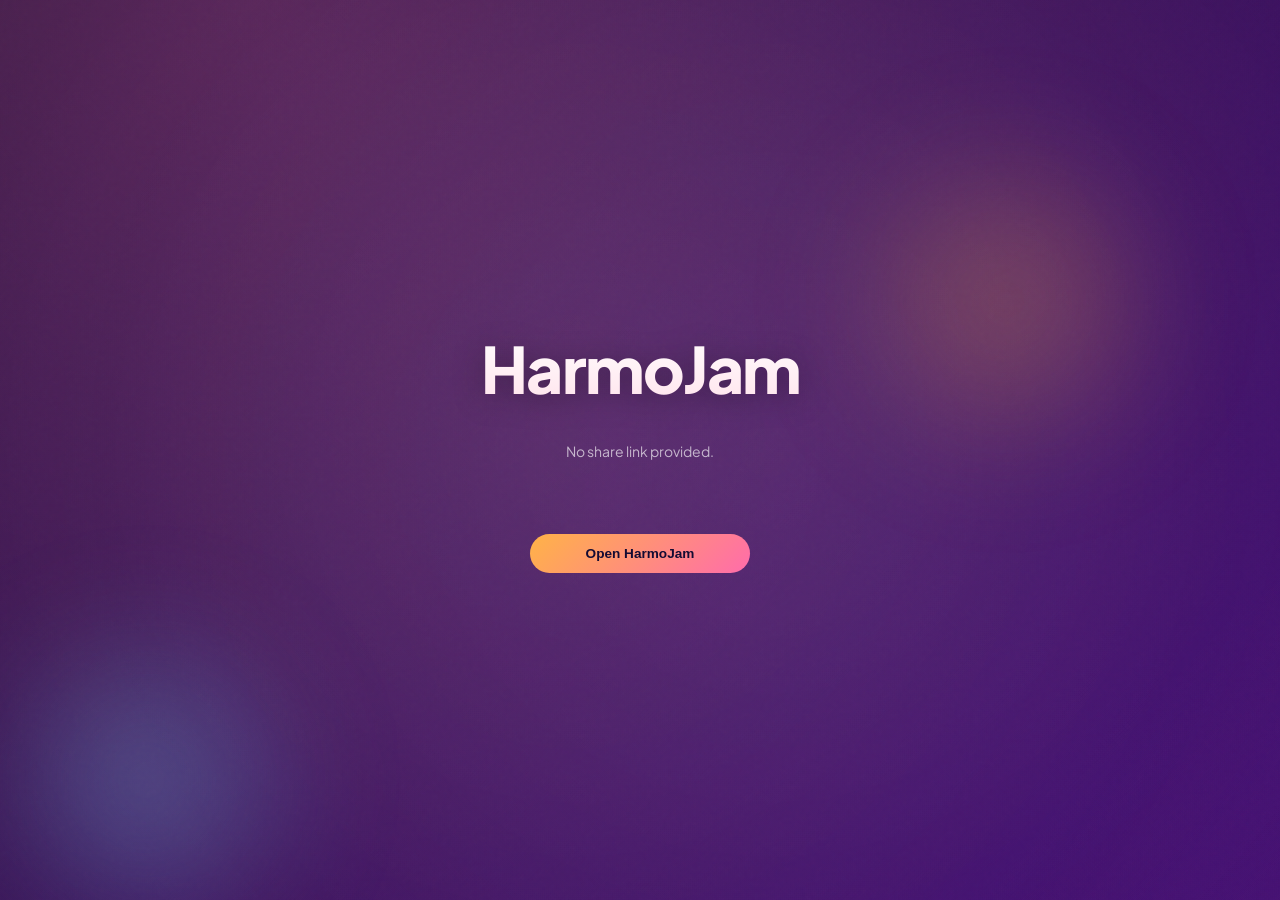
<file: src/main/resources/static/shared.html>
<!DOCTYPE html>
<html lang="en">
<head>
    <meta charset="UTF-8" />
    <meta name="viewport" content="width=device-width, initial-scale=1.0" />
    <title>Shared Playlist - HarmoJam</title>
    <link href="https://fonts.googleapis.com/css2?family=Plus+Jakarta+Sans:wght@300;400;600;700;800&display=swap" rel="stylesheet">

    <link rel="stylesheet" href="css/style.css">
</head>

<body>
<div class="wave"></div><div class="wave"></div>
<div class="glow glow-1"></div><div class="glow glow-2"></div>
<div class="noise"></div>

<div class="content-wrapper">
    <h1 style="cursor: pointer;" onclick="window.location.href='index.html'">HarmoJam</h1>

    <p class="tagline" id="sharedPlaylistTitle">Loading shared list...</p>

    <div class="results-area show" id="sharedArea"></div>

    <button class="action-btn recommend-btn" style="margin-top:30px; padding:12px 30px; max-width:220px;" onclick="window.location.href='index.html'">
        Open HarmoJam
    </button>
</div>

<script src="js/shared.js"></script>
<div id="toast" class="toast"></div>
</body>
</html>
</file>
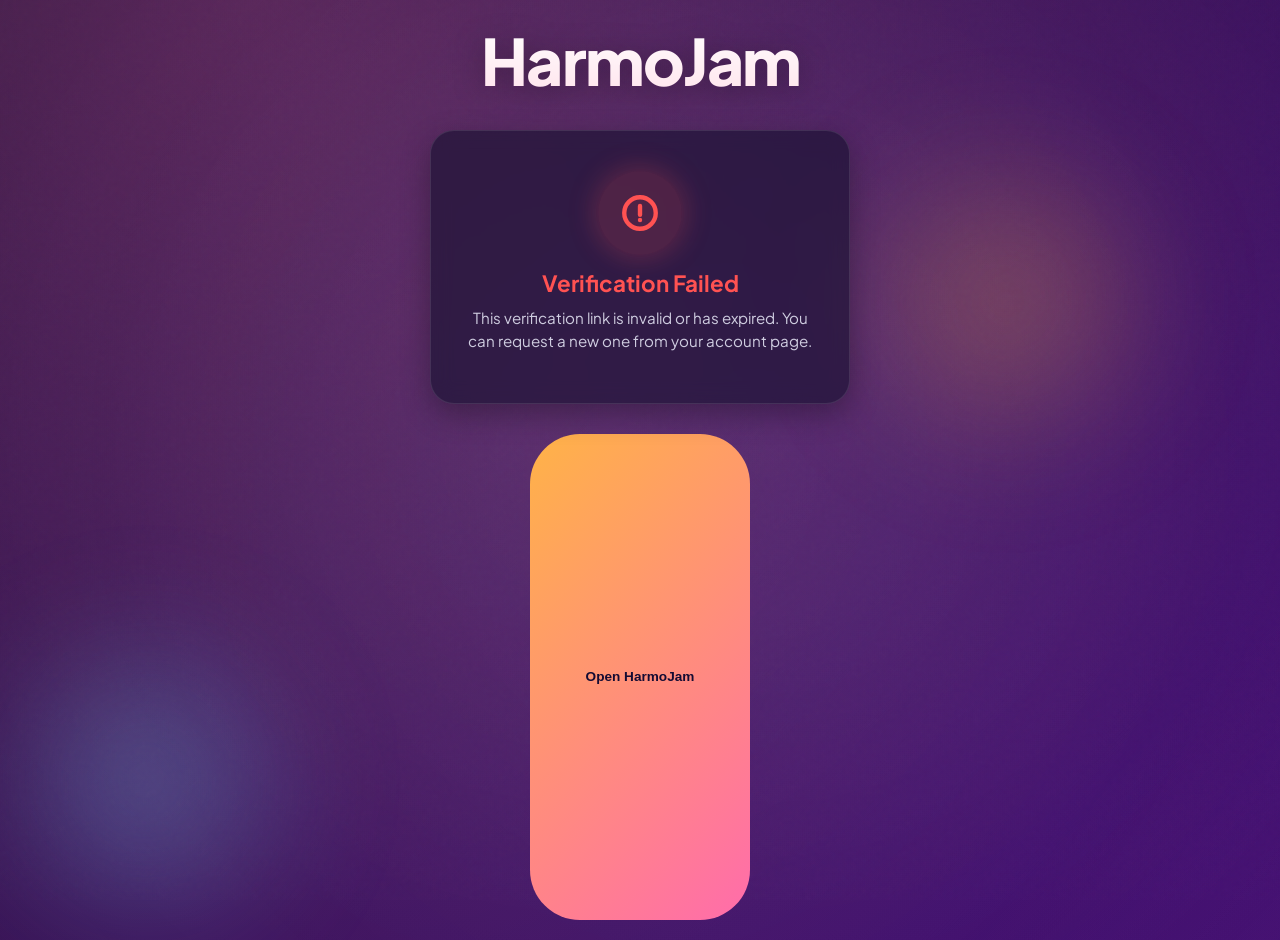
<file: src/main/resources/static/verify-email.html>
<!DOCTYPE html>
<html lang="en">
<head>
    <meta charset="UTF-8" />
    <meta name="viewport" content="width=device-width, initial-scale=1.0" />
    <title>Email Verification - HarmoJam</title>
    <link href="https://fonts.googleapis.com/css2?family=Plus+Jakarta+Sans:wght@300;400;600;700;800&display=swap" rel="stylesheet">
    <link rel="stylesheet" href="css/style.css">
</head>

<body>
<div class="wave"></div><div class="wave"></div>
<div class="glow glow-1"></div><div class="glow glow-2"></div>
<div class="noise"></div>

<div class="content-wrapper" style="justify-content:center; min-height:100vh;">
    <h1 style="cursor: pointer; margin-bottom:30px;" onclick="window.location.href='index.html'">HarmoJam</h1>

    <div class="verify-card" id="verifyCard">
        <!-- JS ile dolduruluyor -->
    </div>

    <button class="action-btn recommend-btn" style="margin-top:30px; padding:12px 30px; max-width:220px;" onclick="window.location.href='index.html'">
        Open HarmoJam
    </button>
</div>

<script>
    // Backend (/auth/verify-email) doğrulamayı zaten yaptı ve bizi buraya
    // ?status=success ya da ?status=error ile yönlendirdi — burada sadece sonucu gösteriyoruz.
    document.addEventListener('DOMContentLoaded', () => {
        const params = new URLSearchParams(window.location.search);
        const status = params.get('status');
        const card = document.getElementById('verifyCard');

        const isSuccess = status === 'success';

        const iconSvg = isSuccess
            ? `<svg viewBox="0 0 24 24" fill="none" stroke="#00e676" stroke-width="2.5" stroke-linecap="round" stroke-linejoin="round"><path d="M20 6L9 17l-5-5"/></svg>`
            : `<svg viewBox="0 0 24 24" fill="none" stroke="#ff5252" stroke-width="2.5" stroke-linecap="round" stroke-linejoin="round"><circle cx="12" cy="12" r="9"/><line x1="12" y1="8" x2="12" y2="13"/><line x1="12" y1="16" x2="12.01" y2="16"/></svg>`;

        card.innerHTML = `
            <div class="verify-icon-circle ${isSuccess ? 'success' : 'error'}">${iconSvg}</div>
            <h2 class="verify-title ${isSuccess ? 'success' : 'error'}">
                ${isSuccess ? 'Email Verified!' : 'Verification Failed'}
            </h2>
            <p class="verify-subtitle">
                ${isSuccess
                    ? 'Your email address has been successfully verified. You can safely close this tab and return to HarmoJam.'
                    : 'This verification link is invalid or has expired. You can request a new one from your account page.'}
            </p>
        `;
    });
</script>
</body>
</html>
</file>
<file: src/main/resources/static/css/style.css>
:root {
          --bg1: #140b33;
          --bg2: #3b0a73;
          --bg3: #ff6cab;
          --accent: #ffb347;
        }

        * { box-sizing: border-box; }

        body {
          margin: 0;
          font-family: "Plus Jakarta Sans", sans-serif;
          min-height: 100vh;
          display: flex;
          flex-direction: column;
          align-items: center;
          justify-content: center;
          color: #fff;
          background:
            radial-gradient(circle at 10% 0%, rgba(255, 108, 171, 0.28) 0, transparent 50%),
            radial-gradient(circle at 90% 100%, rgba(255, 179, 71, 0.25) 0, transparent 55%),
            linear-gradient(135deg, var(--bg1), var(--bg2), var(--bg3));
          background-size: 200% 200%;
          animation: gradientShift 18s ease-in-out infinite;
          overflow-x: hidden;
          padding: 20px;
        }

        body.results-mode {
            justify-content: flex-start;
            padding-top: 60px;
        }

        .content-wrapper {
          position: relative;
          text-align: center;
          width: 100%;
          max-width: 1200px;
          z-index: 10;
          transition: transform 0.5s ease;
          display: flex;
          flex-direction: column;
          align-items: center;
        }

        h1 {
          margin: 0 0 24px;
          font-weight: 800;
          font-size: 64px;
          letter-spacing: -1.5px;
          background: linear-gradient(to bottom, #fff, #ffe3ec);
          -webkit-background-clip: text;
          -webkit-text-fill-color: transparent;
          filter: drop-shadow(0 4px 15px rgba(0,0,0,0.3));
        }

        /* MENÜ */
        .nav-menu {
            display: flex;
            justify-content: center;
            gap: 30px;
            margin-bottom: 30px;
        }
        .nav-btn {
            background: transparent;
            border: none;
            color: rgba(255, 255, 255, 0.6);
            font-size: 1.2rem;
            cursor: pointer;
            padding: 10px 15px;
            transition: all 0.3s ease;
            border-bottom: 2px solid transparent;
            font-weight: 600;
        }
        .nav-btn:hover { color: white; }
        .nav-btn.active {
            color: #fff;
            border-bottom: 2px solid #D500F9;
            text-shadow: 0 0 10px rgba(213, 0, 249, 0.5);
        }

        /* ARAMA KUTUSU & GEÇMİŞ */
        #search-view { width: 100%; display: flex; flex-direction: column; align-items: center; }

        .search-container-outer {
            width: 100%;
            display: flex;
            flex-direction: column;
            align-items: center;
            margin-bottom: 20px;
        }

        .search-box {
          display: flex;
          align-items: center;
          width: 100%;
          max-width: 600px;
          background: rgba(15, 8, 32, 0.4);
          backdrop-filter: blur(15px);
          border-radius: 999px;
          padding: 10px 10px 10px 24px;
          border: 1px solid rgba(255, 255, 255, 0.15);
          box-shadow: 0 15px 35px rgba(0, 0, 0, 0.3);
          transition: all 0.3s;
        }
        .search-box:focus-within {
            background: rgba(15, 8, 32, 0.7);
            border-color: rgba(255, 179, 71, 0.5);
            transform: scale(1.02);
        }
        .search-box input { flex: 1; border: none; outline: none; font-size: 18px; color: #fff; background: transparent; font-family: inherit; }
        .search-btn { width: 50px; height: 50px; background: radial-gradient(circle at 30% 0%, #ffe6b3 0, #ffb347 30%, #ff6cab 100%); border: none; display: flex; justify-content: center; align-items: center; cursor: pointer; border-radius: 50%; margin-left: 10px; transition: transform 0.2s; }
        .search-btn:hover { transform: scale(1.05); filter: brightness(1.1); }
        .search-btn svg { width: 22px; height: 22px; fill: #2a0a4a; }

<!--                /* Butona .loading class'ı eklendiğinde içindeki metni/ikonu gizle */-->
                #searchBtn.loading {
            pointer-events: none; /* Arama sırasında üst üste tıklamayı engeller */
            position: relative; /* Spinner'ı ortalamak için gerekli */
        }

            #searchBtn.loading svg {
                opacity: 0; /* Büyüteç ikonunu gizle */
            }
            #searchBtn.loading::after {
        content: "";
        position: absolute;
        width: 22px;
        height: 22px;
        top: 50%;
        left: 50%;
        margin-top: -11px;
        margin-left: -11px;
        border-radius: 50%;
        background: conic-gradient(
            from 0deg,
            transparent 0%,
            rgba(255, 255, 255, 0.15) 20%,
            #fff5e6 45%,
            #ffb347 70%,
            #ff6cab 90%,
            transparent 100%
        );
        -webkit-mask: radial-gradient(farthest-side, transparent calc(100% - 3px), #000 calc(100% - 3px));
        mask: radial-gradient(farthest-side, transparent calc(100% - 3px), #000 calc(100% - 3px));
        animation: spin 0.8s linear infinite;
    }

        /* Dönüş (Spin) animasyonunun kuralı */
        @keyframes spin {
            0% { transform: rotate(0deg); }
            100% { transform: rotate(360deg); }
        }

        /* --- SEARCH HISTORY CHIPS --- */
        .history-container {
            display: flex;
            flex-wrap: wrap;
            justify-content: center;
            gap: 10px;
            margin-top: 15px;
            max-width: 600px;
        }

        /* YUMUŞAK GİRİŞ ANİMASYONU: kartlar, geçmiş çipleri ve liste pilleri
           DOM'a her eklendiğinde (yeni arama, favori filtreleme, liste değiştirme vs.)
           bu animasyon otomatik oynar. Var olan hover/transition kurallarına dokunmuyor,
           sadece öğe ilk göründüğünde ekstra bir "soft enter" efekti ekliyor. */
        @keyframes softEnter {
            from { opacity: 0; transform: translateY(14px) scale(0.97); }
            to   { opacity: 1; transform: translateY(0) scale(1); }
        }

        .history-chip {
            background: rgba(255, 255, 255, 0.1);
            border: 1px solid rgba(255, 255, 255, 0.2);
            padding: 5px 15px;
            border-radius: 20px;
            font-size: 0.9rem;
            color: #ddd;
            cursor: pointer;
            transition: all 0.2s;
            display: flex;
            align-items: center;
            gap: 8px;
            animation: softEnter 0.35s ease both;
            animation-delay: calc(var(--i, 0) * 40ms);
        }

        .history-chip:hover {
            background: rgba(213, 0, 249, 0.2);
            border-color: #D500F9;
            color: white;
            transform: translateY(-2px);
        }

        .clear-history-btn {
            font-size: 0.8rem;
            color: rgba(255,255,255,0.4);
            background: none;
            border: none;
            cursor: pointer;
            text-decoration: underline;
            margin-left: 10px;
        }
        .clear-history-btn:hover { color: #ff6b6b; }

        .tagline { margin-top: 10px; font-size: 14px; color: rgba(255, 255, 255, 0.65); }

        /* KART ALANI */
        .results-area {
          width: 100%;
          max-width: 1200px;
          display: flex;
          flex-wrap: wrap;
          gap: 20px;
          justify-content: center;
          margin-top: 30px;
          opacity: 0;
          transform: translateY(20px);
          transition: all 0.5s ease;
          pointer-events: none;
        }
        .results-area.show { opacity: 1; transform: translateY(0); pointer-events: auto; }

        /* KART TASARIMI */
        .card {
          background: rgba(20, 15, 45, 0.6);
          backdrop-filter: blur(10px);
          border: 1px solid rgba(255, 255, 255, 0.1);
          width: 250px;
          padding: 15px;
          border-radius: 20px;
          text-align: left;
          transition: transform 0.3s, background 0.3s;
          box-shadow: 0 10px 20px rgba(0,0,0,0.2);
          animation: softEnter 0.45s cubic-bezier(0.22, 1, 0.36, 1) both;
          animation-delay: calc(var(--i, 0) * 45ms);
        }
        .card:hover { transform: translateY(-8px); background: rgba(30, 25, 60, 0.8); border-color: rgba(255, 179, 71, 0.3); }
        .card img { width: 100%; border-radius: 12px; margin-bottom: 12px; aspect-ratio: 1/1; object-fit: cover; }
        .card h3 { margin: 0 0 5px 0; font-size: 1.1rem; color: #fff; white-space: nowrap; overflow: hidden; text-overflow: ellipsis; }
        .card p { margin: 0 0 15px 0; font-size: 0.9rem; color: rgba(255, 255, 255, 0.6); white-space: nowrap; overflow: hidden; text-overflow: ellipsis; }

        .card-actions { display: flex; gap: 8px; margin-bottom: 10px; }
        .action-btn { flex: 1; padding: 8px 0; border-radius: 50px; font-size: 0.85rem; font-weight: 700; cursor: pointer; border: none; transition: 0.2s; }
        .play-btn { background: rgba(255, 255, 255, 0.1); color: white; border: 1px solid rgba(255, 255, 255, 0.2); }
        .play-btn:hover { background: rgba(255, 255, 255, 0.2); }
        .recommend-btn { background: linear-gradient(135deg, #ffb347, #ff6cab); color: #140b33; width: 100%; border: none; padding: 8px; border-radius: 50px; font-weight: bold; cursor: pointer; }
        .recommend-btn:hover { filter: brightness(1.1); }

        #favorites-view { width: 100%; display: none; flex-direction: column; align-items: center; }
        .load-more-btn {
            display: none;
            margin: 30px auto 0 auto;
            padding: 12px 32px;
            border-radius: 50px;
            border: 1px solid rgba(255,255,255,0.2);
            background: rgba(255,255,255,0.08);
            color: white;
            font-weight: 700;
            font-size: 0.95rem;
            cursor: pointer;
            transition: 0.2s;
        }
        .load-more-btn:hover { background: rgba(255,255,255,0.18); }
        .load-more-btn:disabled { opacity: 0.6; cursor: default; }
        .result-placeholder { width: 100%; padding: 40px; color: rgba(255,255,255,0.5); text-align: center; font-size: 1.1rem; border: 1px dashed rgba(255,255,255,0.1); border-radius: 20px; }
        #search-view, #favorites-view, #account-view { transition: opacity 0.25s ease; }


        .playlist-bar { display: flex; flex-wrap: wrap; gap: 10px; margin-bottom: 20px; justify-content: center; width: 100%; }
        .playlist-pill { display: flex; align-items: center; gap: 8px; background: rgba(255,255,255,0.08); border: 1px solid rgba(255,255,255,0.15); color: white; padding: 8px 16px; border-radius: 50px; cursor: pointer; font-size: 0.9rem; transition: 0.2s; animation: softEnter 0.3s ease both; animation-delay: calc(var(--i, 0) * 35ms); }
        .playlist-pill:hover { background: rgba(255,255,255,0.15); }
        .playlist-pill.active { background: linear-gradient(45deg, #D500F9, #FF4081); border-color: transparent; font-weight: bold; }
        .playlist-pill .playlist-delete-x { opacity: 0.6; padding: 0 2px; }
        .playlist-pill .playlist-delete-x:hover { opacity: 1; color: #ff5252; }
        .playlist-pill .playlist-share-icon { opacity: 0.6; padding: 0 2px; font-size: 0.85rem; }
        .playlist-pill .playlist-share-icon:hover { opacity: 1; transform: scale(1.15); }
        .playlist-pill .playlist-share-icon.is-shared { opacity: 1; filter: drop-shadow(0 0 4px #D500F9); }
        .new-playlist-btn { border-style: dashed; opacity: 0.85; }
        .fav-search-box { width: 100%; max-width: 400px; margin-bottom: 20px; }
        .playlist-add-row { margin-top: 8px; }
        .playlist-add-row select {
            width: 100%;
            box-sizing: border-box;
            padding: 8px 14px;
            border-radius: 50px;
            border: 1px solid rgba(255,255,255,0.2);
            background: rgba(255,255,255,0.08);
            color: white;
            font-size: 0.85rem;
            font-weight: 700;
            font-family: inherit;
            cursor: pointer;
            transition: 0.2s;
        }
        .playlist-add-row select:hover { background: rgba(255,255,255,0.15); }
        .playlist-add-row select:focus { outline: none; border-color: #FF4081; }
        .playlist-add-row select option { background: #1a1030; color: white; }


        /* ARKA PLAN EFEKTLERİ */
        .wave { position: fixed; width: 150%; height: 150%; background: radial-gradient(circle, rgba(255, 255, 255, 0.05) 0%, transparent 60%); animation: floatWave 20s infinite ease-in-out; pointer-events: none; z-index: -1; }
        .wave:nth-child(1) { top: -25%; left: -15%; }
        .wave:nth-child(2) { bottom: -25%; right: -20%; animation-duration: 24s; }
        .glow { position: fixed; width: 420px; height: 420px; border-radius: 50%; filter: blur(60px); opacity: 0.5; pointer-events: none; z-index: -1; }
        .glow-1 { top: 10%; right: 5%; background: radial-gradient(circle, rgba(255, 179, 71, 0.65), transparent 60%); }
        .glow-2 { bottom: -10%; left: -5%; background: radial-gradient(circle, rgba(120, 212, 255, 0.7), transparent 60%); }
        .noise { pointer-events: none; position: fixed; inset: 0; background-image: url("data:image/svg+xml,%3Csvg viewBox='0 0 160 160' xmlns='http://www.w3.org/2000/svg'%3E%3Cfilter id='n'%3E%3CfeTurbulence type='fractalNoise' baseFrequency='1.1' numOctaves='3' stitchTiles='noStitch'/%3E%3C/filter%3E%3Crect width='100%25' height='100%25' filter='url(%23n)' opacity='0.18'/%3E%3C/svg%3E"); mix-blend-mode: soft-light; opacity: 0.4; z-index: 0; }

        @keyframes floatWave { 0% { transform: translateY(0px) rotate(0deg); } 50% { transform: translateY(40px) rotate(10deg); } 100% { transform: translateY(0px) rotate(0deg); } }
        @keyframes gradientShift { 0% { background-position: 0% 50%; } 50% { background-position: 100% 50%; } 100% { background-position: 0% 50%; } }
        @media (max-width: 600px) { h1 { font-size: 42px; } .search-box { width: 90%; } }

        .toast {
            position: fixed;
            bottom: 30px;
            left: 50%;
            transform: translateX(-50%) translateY(20px);
            background: linear-gradient(45deg, #00c853, #00e676);
            color: #0a0818;
            padding: 12px 24px;
            border-radius: 50px;
            font-weight: 700;
            font-size: 0.9rem;
            box-shadow: 0 10px 25px rgba(0,0,0,0.4);
            opacity: 0;
            pointer-events: none;
            transition: opacity 0.3s ease, transform 0.3s ease;
            z-index: 2000;
            white-space: nowrap;
        }
        .toast.show { opacity: 1; transform: translateX(-50%) translateY(0); }
        .toast.error { background: linear-gradient(45deg, #ff5252, #ff8a80); }

        .volume-control {
            position: fixed;
            bottom: 24px;
            right: 24px;
            display: flex;
            align-items: center;
            gap: 10px;
            background: rgba(15, 8, 32, 0.6);
            backdrop-filter: blur(15px);
            border: 1px solid rgba(255,255,255,0.15);
            border-radius: 999px;
            padding: 10px 18px;
            box-shadow: 0 10px 25px rgba(0,0,0,0.3);
            z-index: 500;
        }
        .volume-control svg { width: 20px; height: 20px; fill: white; opacity: 0.8; flex-shrink: 0; }
        .volume-control input[type="range"] {
            width: 100px;
            accent-color: #FF4081;
            cursor: pointer;
        }
        @media (max-width: 600px) {
            .volume-control { bottom: 12px; right: 12px; padding: 8px 14px; }
            .volume-control input[type="range"] { width: 70px; }
        }

        .playlist-pill { user-select: none; }

        /* verify-email.html için sonuç kartı */
        .verify-card {
            background: rgba(20, 15, 45, 0.6);
            backdrop-filter: blur(10px);
            border: 1px solid rgba(255, 255, 255, 0.1);
            border-radius: 24px;
            padding: 40px 36px;
            max-width: 420px;
            width: 100%;
            box-shadow: 0 10px 30px rgba(0,0,0,0.3);
            animation: softEnter 0.5s cubic-bezier(0.22, 1, 0.36, 1) both;
            display: flex;
            flex-direction: column;
            align-items: center;
            text-align: center;
            gap: 6px;
        }
        .verify-icon-circle {
            width: 84px;
            height: 84px;
            border-radius: 50%;
            display: flex;
            align-items: center;
            justify-content: center;
            margin-bottom: 8px;
        }
        .verify-icon-circle.success {
            background: rgba(0, 230, 118, 0.15);
            box-shadow: 0 0 30px rgba(0, 230, 118, 0.35);
        }
        .verify-icon-circle.error {
            background: rgba(255, 82, 82, 0.15);
            box-shadow: 0 0 30px rgba(255, 82, 82, 0.3);
        }
        .verify-icon-circle svg { width: 42px; height: 42px; }
        .verify-title { font-size: 1.4rem; font-weight: 700; margin: 0; }
        .verify-title.success { color: #00e676; }
        .verify-title.error { color: #ff5252; }
        .verify-subtitle { font-size: 0.95rem; color: #cfcde0; margin: 4px 0 10px 0; line-height: 1.5; }

        .spotify-link-btn { flex: 0 0 auto; width: 40px; background: rgba(29,185,84,0.15); border: 1px solid rgba(29,185,84,0.4); }
        .spotify-link-btn:hover { background: rgba(29,185,84,0.3); }

        .playlist-export-icon { opacity: 0.6; padding: 0 2px; }
        .playlist-export-icon:hover { opacity: 1; color: #1DB954; }

        .volume-control {
            /* mevcut kurallar aynı kalıyor, sadece şunları ekle: */
            opacity: 0;
            pointer-events: none;
            transition: opacity 0.3s ease;
        }
        .volume-control.visible {
            opacity: 1;
            pointer-events: auto;
        }

        .volume-control {
            /* mevcut kurallar aynı kalıyor */
            opacity: 0;
            pointer-events: none;
            transition: opacity 0.6s ease;   /* "yumuşak, birkaç saniyede" kaybolma hissi için 0.3s'den 0.6s'ye çıkardım */
        }
        .volume-control.visible {
            opacity: 1;
            pointer-events: auto;
        }

        /* Sağ alt köşede, ikonun kendisinden daha geniş görünmez bir "algılama alanı".
           Kullanıcı tam ikonun üstüne değil, o köşeye yaklaşınca bile tetiklensin diye. */
        .volume-hover-zone {
            position: fixed;
            bottom: 0;
            right: 0;
            width: 180px;
            height: 180px;
            z-index: 499; /* volume-control'un (z-index: 500) hemen altında */
        }
</file>
